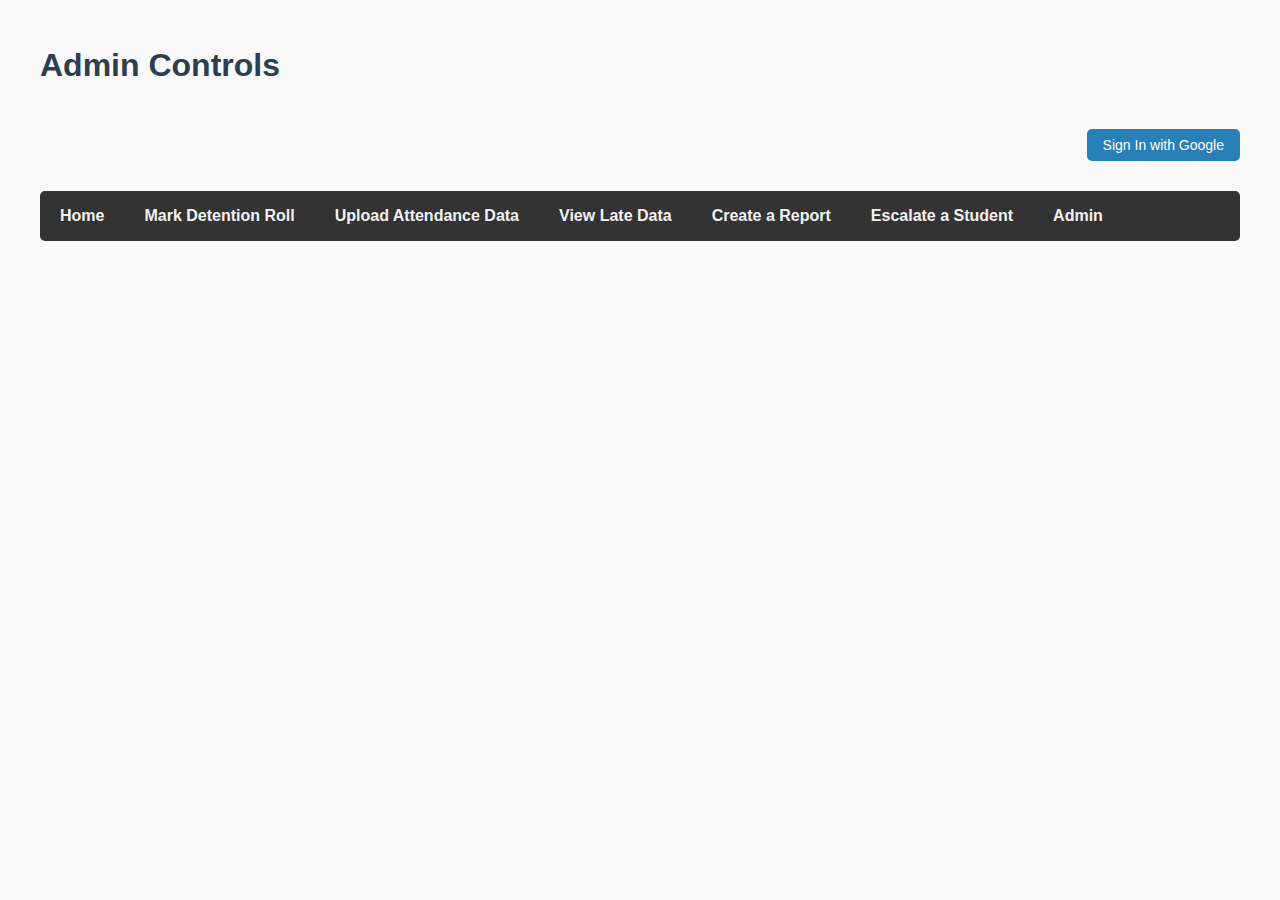
<file: admin.html>
<!DOCTYPE html>
<html>

<head>
    <meta charset="UTF-8" />
    <title>Admin Controls</title>
    <link rel="stylesheet" href="style.css" />
    <script type="module" src="admin.js"></script>
</head>

<body>
    <h1>Admin Controls</h1>

    <div id="auth-section">
        <button id="login-btn">Sign In with Google</button>
        <button id="logout-btn" style="display:none;">Sign Out</button>
        <p id="user-info"></p>
    </div>

    <nav class="navbar">
        <a href="index.html">Home</a>
        <a href="detentions.html">Mark Detention Roll</a>
        <a href="upload-data.html">Upload Attendance Data</a>
        <a href="late-data.html">View Late Data</a>
        <a href="reports.html">Create a Report</a>
        <a href="escalated.html">Escalate a Student</a>
        <a href="admin.html">Admin</a>
    </nav>

    <div id="content" style="display:none;">
        <section class="admin-card">
            <h2>Admin Password</h2>
            <p class="admin-note">Sign in with an approved email, then enter the backend admin password to unlock protected actions on this page.</p>
            <div id="password-panel" class="admin-row">
                <input type="password" id="admin-password" placeholder="Admin password" />
                <button id="unlock-btn">Unlock Admin</button>
            </div>
            <p id="password-status" class="admin-status"></p>
        </section>

        <section id="admin-panel" class="admin-card hidden">
            <h2>Danger Zone</h2>
            <p class="admin-note">
                Purge removes every student currently stored in Firestore. This is intended as a full reset before refreshing the system with a new upload, and it only runs through the backend after the approved user and password checks pass.
            </p>

            <div class="purge-panel">
                <button id="purge-btn" class="purge-btn">
                    <span class="purge-icon">&#9760;</span>
                    Purge
                </button>
                <p id="purge-availability" class="admin-status"></p>
            </div>

            <div id="purge-confirmation" class="hidden confirm-box">
                <p class="admin-warning">Type <strong>DELETE</strong> to confirm that all student data should be removed.</p>
                <div class="admin-row">
                    <input type="text" id="delete-confirm-input" placeholder="Type DELETE" />
                    <button id="confirm-purge-btn" class="purge-btn">Confirm Purge</button>
                    <button id="cancel-purge-btn" class="secondary-btn">Cancel</button>
                </div>
            </div>

            <p id="purge-status" class="admin-status"></p>
        </section>
    </div>
</body>

</html>
</file>
<file: style.css>
/* ======= Visibility Utility Classes ======= */
.hidden {
  display: none !important;
}

.visible {
  display: block !important;
}

.inline-block {
  display: inline-block !important;
}

/* ======= Reset Defaults ======= */
* {
  box-sizing: border-box;
  margin: 0;
  padding: 0;
}

body {
  font-family: 'Segoe UI', Tahoma, Geneva, Verdana, sans-serif;
  background-color: #f9f9f9;
  color: #333;
  padding: 40px;
  line-height: 1.6;
}

/* ======= Headings ======= */
h1 {
  font-size: 32px;
  color: #2c3e50;
}

h2 {
  font-size: 24px;
  margin: 30px 0 10px;
  color: #34495e;
}

/* ======= Auth Section ======= */
#auth-section {
  display: flex;
  justify-content: flex-end;
  flex-direction: column;
  align-items: end;
  min-height: 80px;
  margin-bottom: 20px;
}

#user-info {
  margin-top: 10px;
  font-style: italic;
}

/* ======= Buttons ======= */
button {
  padding: 8px 16px;
  font-size: 14px;
  background-color: #2980b9;
  color: white;
  border: none;
  border-radius: 5px;
  cursor: pointer;
  transition: background 0.3s ease;
}

button:hover {
  background-color: #3498db;
}

button:disabled {
  background-color: #bdc3c7;
  cursor: not-allowed;
}

button:active {
  transform: scale(0.98);
}

/* ======= Upload Section ======= */
#upload-form {
  margin-bottom: 10px;
}

#upload-status {
  margin-top: 10px;
  font-weight: bold;
  color: #27ae60;
}

/* ======= Table Styling ======= */
table {
  width: 100%;
  border-collapse: collapse;
  margin-top: 20px;
  background-color: white;
  box-shadow: 0 2px 5px rgba(0, 0, 0, 0.1);
}

th,
td {
  padding: 12px;
  text-align: center;
  border-bottom: 1px solid #ddd;
}

th {
  background-color: #ecf0f1;
  cursor: pointer;
  user-select: none;
}

tr:hover {
  background-color: #f2f2f2;
}

td:nth-child(4),
td:nth-child(7) {
  text-align: center;
}

/* ======= Navbar ======= */
.navbar {
  background-color: #333;
  overflow: hidden;
  margin-bottom: 20px;
  border-radius: 5px;
}

.navbar a {
  float: left;
  display: block;
  color: #f2f2f2;
  text-align: center;
  padding: 12px 20px;
  text-decoration: none;
  font-weight: bold;
}

.navbar a:hover {
  background-color: #575757;
}

.navbar a.active {
  background-color: #4CAF50;
}

/* ======= Toggle Button Groups ======= */
.toggle-group {
  margin: 20px 0;
  display: flex;
  flex-direction: column;
  gap: 15px;
}

.toggle-group div {
  display: flex;
  align-items: center;
  gap: 10px;
  flex-wrap: wrap;
}

.toggle-btn {
  padding: 8px 16px;
  border: 1px solid #999;
  background: #f1f1f1;
  color:#333;
  cursor: pointer;
  border-radius: 4px;
  transition: background 0.3s, transform 0.2s;
}

.toggle-btn:hover {
  background-color: #ddd;
}

.toggle-btn:active {
  transform: scale(0.98);
}

.toggle-btn.active {
  background: #2980b9;
  color: white;
  border-color: #2980b9;
}

/* ======= Generate Button ======= */
#generate-report {
  margin-top: 30px;
  padding: 12px 20px;
  font-size: 16px;
  background: #2ecc71;
  color: white;
  border: none;
  border-radius: 4px;
  cursor: pointer;
  transition: background 0.3s ease;
}

#generate-report:hover {
  background: #27ae60;
}

#toggle-resolved-btn, #toggle-escalated-btn {
  margin-bottom: 10px;
  background-color: #d35400;
}

#toggle-resolved-btn:hover {
  background-color: #e67e22;
}

.escalated-row {
  background-color: #ffe6e6;
  /* light red/pink */
  border-left: 4px solid #cc0000;
  font-style: italic;
}








/* ======= Responsive Styling ======= */
@media (max-width: 768px) {
  body {
    padding: 20px;
  }

  h1 {
    font-size: 24px;
    text-align: center;
  }

  h2 {
    font-size: 20px;
    margin-top: 20px;
  }

  table,
  thead,
  tbody,
  th,
  td,
  tr {
    font-size: 14px;
  }

  th,
  td {
    padding: 8px;
  }

  button {
    font-size: 14px;
    padding: 10px 16px;
  }

  .toggle-btn {
    padding: 10px 16px;
    font-size: 14px;
    width: 100%;
    text-align: center;
  }

  .toggle-group div {
    flex-direction: column;
    align-items: stretch;
    gap: 10px;
  }

  .navbar a {
    float: none;
    width: 100%;
    text-align: left;
  }

  #generate-report {
    width: 100%;
    font-size: 16px;
  }

  #upload-form {
    display: flex;
    flex-direction: column;
    gap: 10px;
  }

  #xls-file {
    width: 100%;
  }

  #upload-status {
    font-size: 14px;
  }
}
</file>
